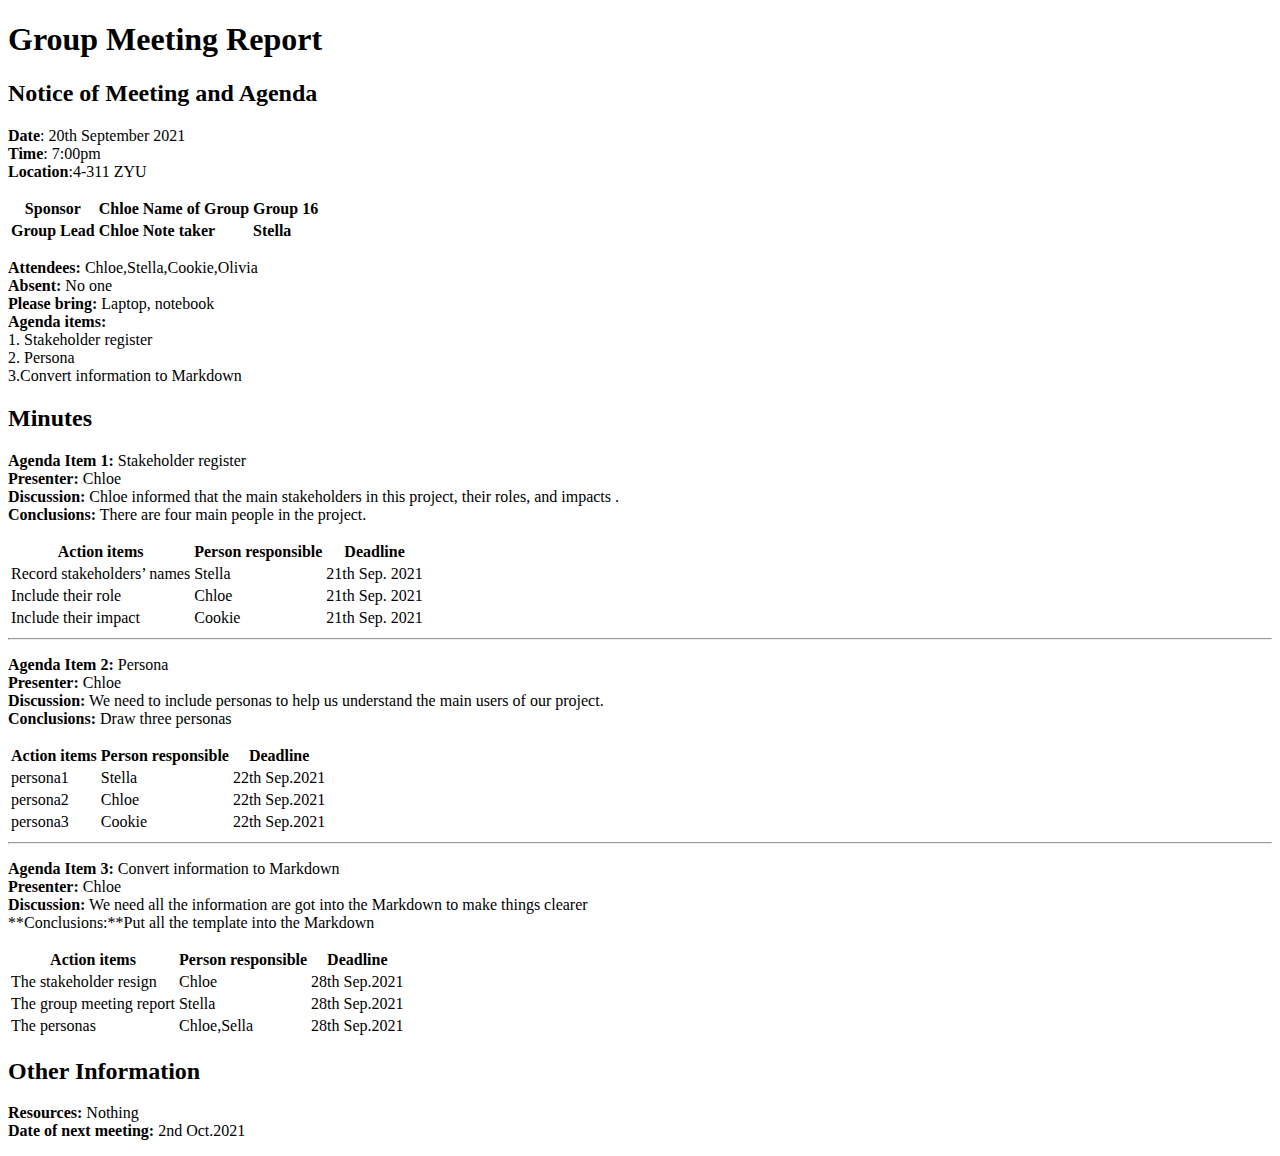
<file: Finalworks/group meeting1.html>
﻿<!DOCTYPE html>
<html>

<head>
  <meta charset="utf-8">
  <meta name="viewport" content="width=device-width, initial-scale=1.0">
  <title>group meeting1</title>
  <link rel="stylesheet" href="https://stackedit.io/style.css" />
</head>

<body class="stackedit">
  <div class="stackedit__html"><h1 id="group-meeting-report">Group Meeting Report</h1>
<h2 id="notice-of-meeting-and-agenda">Notice of Meeting and Agenda</h2>
<p><strong>Date</strong>: 20th September 2021<br>
<strong>Time</strong>: 7:00pm<br>
<strong>Location</strong>:4-311 ZYU</p>

<table>
<thead>
<tr>
<th>Sponsor</th>
<th>Chloe</th>
<th>Name of Group</th>
<th>Group 16</th>
</tr>
</thead>
<tbody>
<tr>
<td><strong>Group Lead</strong></td>
<td><strong>Chloe</strong></td>
<td><strong>Note taker</strong></td>
<td><strong>Stella</strong></td>
</tr>
</tbody>
</table><p><strong>Attendees:</strong> Chloe,Stella,Cookie,Olivia<br>
<strong>Absent:</strong> No one<br>
<strong>Please bring:</strong> Laptop, notebook<br>
<strong>Agenda items:</strong><br>
1. Stakeholder register<br>
2. Persona<br>
3.Convert information to Markdown</p>
<h2 id="minutes">Minutes</h2>
<p><strong>Agenda Item 1:</strong> Stakeholder register<br>
<strong>Presenter:</strong> Chloe<br>
<strong>Discussion:</strong> Chloe informed that the main stakeholders in this project, their roles, and impacts .<br>
<strong>Conclusions:</strong> There are four main people in the project.</p>

<table>
<thead>
<tr>
<th>Action items</th>
<th>Person responsible</th>
<th>Deadline</th>
</tr>
</thead>
<tbody>
<tr>
<td>Record stakeholders’ names</td>
<td>Stella</td>
<td>21th Sep. 2021</td>
</tr>
<tr>
<td>Include their role</td>
<td>Chloe</td>
<td>21th Sep. 2021</td>
</tr>
<tr>
<td>Include their impact</td>
<td>Cookie</td>
<td>21th Sep. 2021</td>
</tr>
</tbody>
</table><hr>
<p><strong>Agenda Item 2:</strong> Persona<br>
<strong>Presenter:</strong> Chloe<br>
<strong>Discussion:</strong> We need to include personas to help us understand the main users of our project.<br>
<strong>Conclusions:</strong> Draw three personas</p>

<table>
<thead>
<tr>
<th>Action items</th>
<th>Person responsible</th>
<th>Deadline</th>
</tr>
</thead>
<tbody>
<tr>
<td>persona1</td>
<td>Stella</td>
<td>22th Sep.2021</td>
</tr>
<tr>
<td>persona2</td>
<td>Chloe</td>
<td>22th Sep.2021</td>
</tr>
<tr>
<td>persona3</td>
<td>Cookie</td>
<td>22th Sep.2021</td>
</tr>
</tbody>
</table><hr>
<p><strong>Agenda Item 3:</strong> Convert information to Markdown<br>
<strong>Presenter:</strong> Chloe<br>
<strong>Discussion:</strong> We need all the information are got into the Markdown to make things clearer<br>
**Conclusions:**Put all the template into the Markdown</p>

<table>
<thead>
<tr>
<th>Action items</th>
<th>Person responsible</th>
<th>Deadline</th>
</tr>
</thead>
<tbody>
<tr>
<td>The stakeholder resign</td>
<td>Chloe</td>
<td>28th Sep.2021</td>
</tr>
<tr>
<td>The group meeting report</td>
<td>Stella</td>
<td>28th Sep.2021</td>
</tr>
<tr>
<td>The personas</td>
<td>Chloe,Sella</td>
<td>28th Sep.2021</td>
</tr>
</tbody>
</table><h2 id="other-information">Other Information</h2>
<p><strong>Resources:</strong> Nothing<br>
<strong>Date of next meeting:</strong> 2nd Oct.2021</p>
</div>
</body>

</html>
</file>
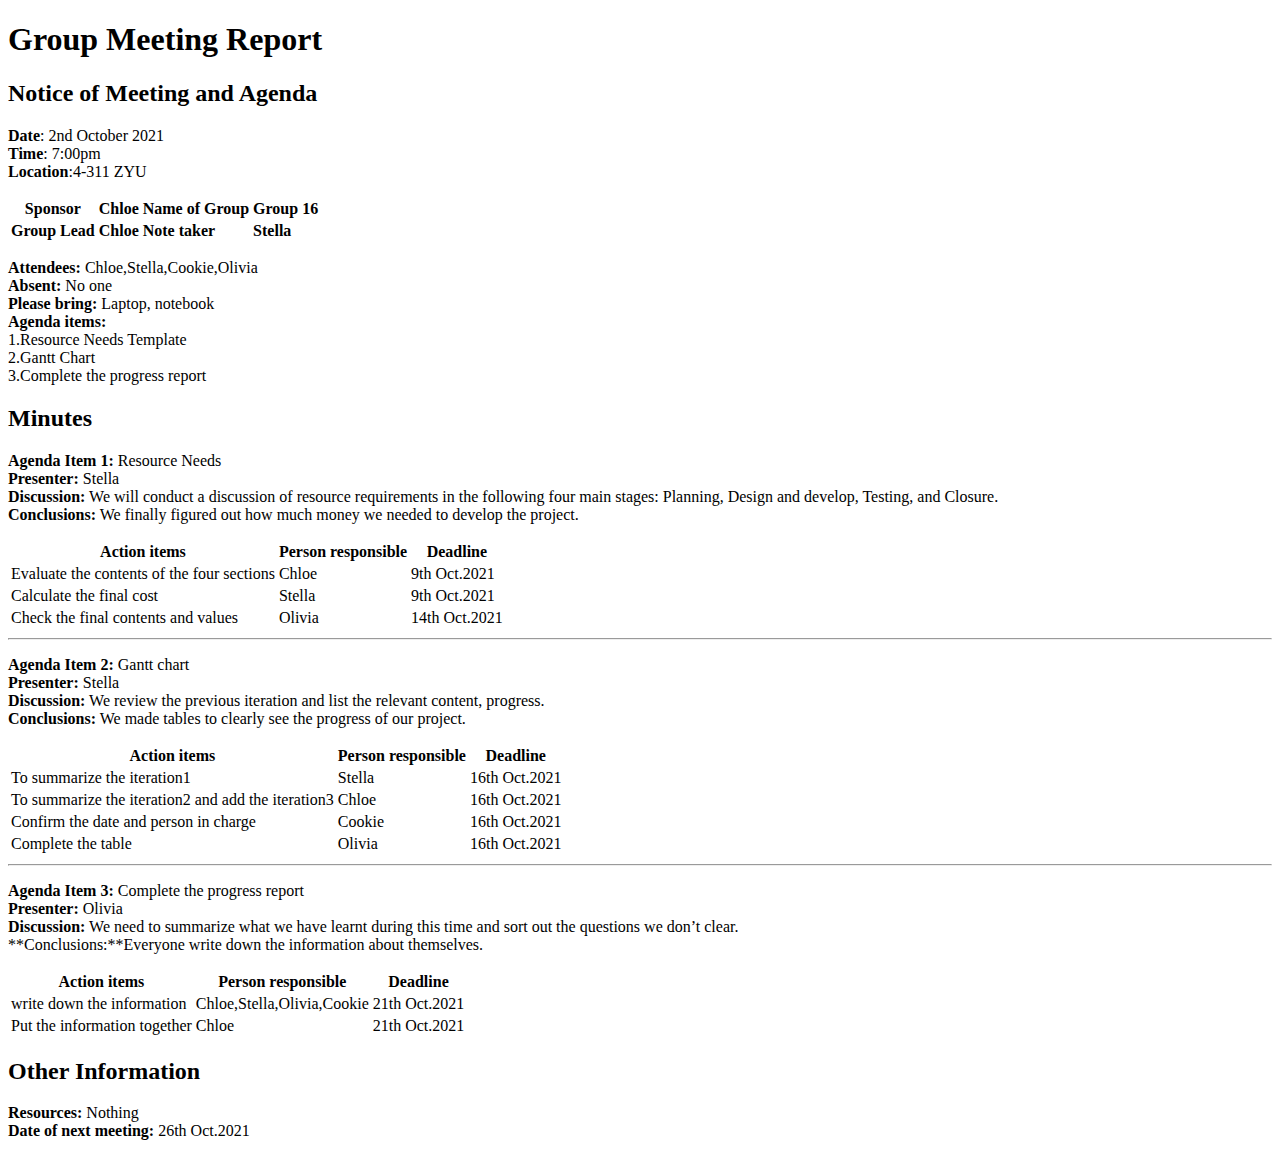
<file: Finalworks/group meeting2.html>
﻿<!DOCTYPE html>
<html>

<head>
  <meta charset="utf-8">
  <meta name="viewport" content="width=device-width, initial-scale=1.0">
  <title>group meeting2</title>
  <link rel="stylesheet" href="https://stackedit.io/style.css" />
</head>

<body class="stackedit">
  <div class="stackedit__html"><h1 id="group-meeting-report">Group Meeting Report</h1>
<h2 id="notice-of-meeting-and-agenda">Notice of Meeting and Agenda</h2>
<p><strong>Date</strong>: 2nd October 2021<br>
<strong>Time</strong>: 7:00pm<br>
<strong>Location</strong>:4-311 ZYU</p>

<table>
<thead>
<tr>
<th>Sponsor</th>
<th>Chloe</th>
<th>Name of Group</th>
<th>Group 16</th>
</tr>
</thead>
<tbody>
<tr>
<td><strong>Group Lead</strong></td>
<td><strong>Chloe</strong></td>
<td><strong>Note taker</strong></td>
<td><strong>Stella</strong></td>
</tr>
</tbody>
</table><p><strong>Attendees:</strong> Chloe,Stella,Cookie,Olivia<br>
<strong>Absent:</strong> No one<br>
<strong>Please bring:</strong> Laptop, notebook<br>
<strong>Agenda items:</strong><br>
1.Resource Needs Template<br>
2.Gantt Chart<br>
3.Complete the progress report</p>
<h2 id="minutes">Minutes</h2>
<p><strong>Agenda Item 1:</strong> Resource Needs<br>
<strong>Presenter:</strong> Stella<br>
<strong>Discussion:</strong> We will conduct a discussion of resource requirements in the following four main stages: Planning, Design and develop, Testing, and Closure.<br>
<strong>Conclusions:</strong> We finally figured out how much money we needed to develop the project.</p>

<table>
<thead>
<tr>
<th>Action items</th>
<th>Person responsible</th>
<th>Deadline</th>
</tr>
</thead>
<tbody>
<tr>
<td>Evaluate the contents of the four sections</td>
<td>Chloe</td>
<td>9th Oct.2021</td>
</tr>
<tr>
<td>Calculate the final cost</td>
<td>Stella</td>
<td>9th Oct.2021</td>
</tr>
<tr>
<td>Check the final contents and values</td>
<td>Olivia</td>
<td>14th Oct.2021</td>
</tr>
</tbody>
</table><hr>
<p><strong>Agenda Item 2:</strong> Gantt chart<br>
<strong>Presenter:</strong> Stella<br>
<strong>Discussion:</strong> We review the previous iteration and list the relevant content, progress.<br>
<strong>Conclusions:</strong> We made tables to clearly see the progress of our project.</p>

<table>
<thead>
<tr>
<th>Action items</th>
<th>Person responsible</th>
<th>Deadline</th>
</tr>
</thead>
<tbody>
<tr>
<td>To summarize the iteration1</td>
<td>Stella</td>
<td>16th Oct.2021</td>
</tr>
<tr>
<td>To summarize the iteration2 and add the iteration3</td>
<td>Chloe</td>
<td>16th Oct.2021</td>
</tr>
<tr>
<td>Confirm the date and person in charge</td>
<td>Cookie</td>
<td>16th Oct.2021</td>
</tr>
<tr>
<td>Complete the table</td>
<td>Olivia</td>
<td>16th Oct.2021</td>
</tr>
</tbody>
</table><hr>
<p><strong>Agenda Item 3:</strong> Complete the progress report<br>
<strong>Presenter:</strong> Olivia<br>
<strong>Discussion:</strong> We need to summarize what we have learnt during this time and sort out the questions we don’t clear.<br>
**Conclusions:**Everyone write down the information about themselves.</p>

<table>
<thead>
<tr>
<th>Action items</th>
<th>Person responsible</th>
<th>Deadline</th>
</tr>
</thead>
<tbody>
<tr>
<td>write down the information</td>
<td>Chloe,Stella,Olivia,Cookie</td>
<td>21th Oct.2021</td>
</tr>
<tr>
<td>Put the information together</td>
<td>Chloe</td>
<td>21th Oct.2021</td>
</tr>
</tbody>
</table><h2 id="other-information">Other Information</h2>
<p><strong>Resources:</strong> Nothing<br>
<strong>Date of next meeting:</strong> 26th Oct.2021</p>
</div>
</body>

</html>
</file>
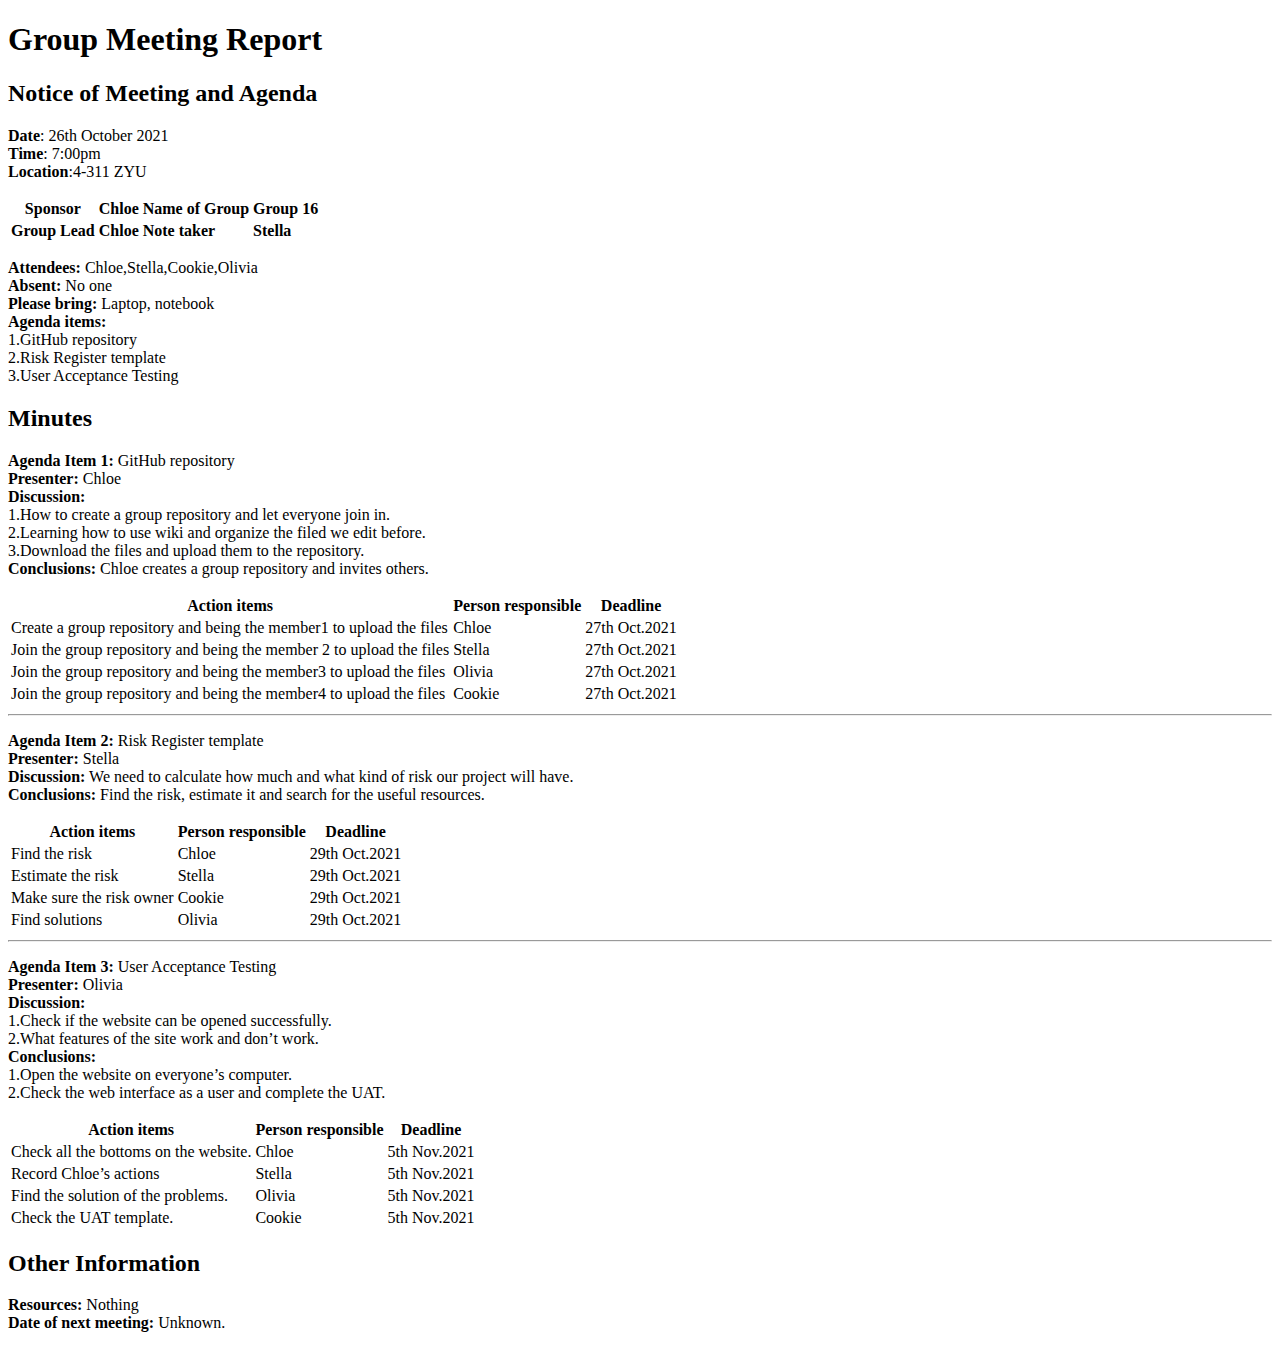
<file: Finalworks/group meeting3.html>
﻿<!DOCTYPE html>
<html>

<head>
  <meta charset="utf-8">
  <meta name="viewport" content="width=device-width, initial-scale=1.0">
  <title>group meeting3</title>
  <link rel="stylesheet" href="https://stackedit.io/style.css" />
</head>

<body class="stackedit">
  <div class="stackedit__html"><h1 id="group-meeting-report">Group Meeting Report</h1>
<h2 id="notice-of-meeting-and-agenda">Notice of Meeting and Agenda</h2>
<p><strong>Date</strong>: 26th October 2021<br>
<strong>Time</strong>: 7:00pm<br>
<strong>Location</strong>:4-311 ZYU</p>

<table>
<thead>
<tr>
<th>Sponsor</th>
<th>Chloe</th>
<th>Name of Group</th>
<th>Group 16</th>
</tr>
</thead>
<tbody>
<tr>
<td><strong>Group Lead</strong></td>
<td><strong>Chloe</strong></td>
<td><strong>Note taker</strong></td>
<td><strong>Stella</strong></td>
</tr>
</tbody>
</table><p><strong>Attendees:</strong> Chloe,Stella,Cookie,Olivia<br>
<strong>Absent:</strong> No one<br>
<strong>Please bring:</strong> Laptop, notebook<br>
<strong>Agenda items:</strong><br>
1.GitHub repository<br>
2.Risk Register template<br>
3.User Acceptance Testing</p>
<h2 id="minutes">Minutes</h2>
<p><strong>Agenda Item 1:</strong> GitHub repository<br>
<strong>Presenter:</strong> Chloe<br>
<strong>Discussion:</strong><br>
1.How to create a group repository and let everyone join in.<br>
2.Learning how to use wiki and organize the filed we edit before.<br>
3.Download the files and upload them to the repository.<br>
<strong>Conclusions:</strong> Chloe creates a group repository and invites others.</p>

<table>
<thead>
<tr>
<th>Action items</th>
<th>Person responsible</th>
<th>Deadline</th>
</tr>
</thead>
<tbody>
<tr>
<td>Create a group repository and being the member1 to upload the files</td>
<td>Chloe</td>
<td>27th Oct.2021</td>
</tr>
<tr>
<td>Join the group repository and being the member 2 to upload the files</td>
<td>Stella</td>
<td>27th Oct.2021</td>
</tr>
<tr>
<td>Join the group repository and being the member3 to upload the files</td>
<td>Olivia</td>
<td>27th Oct.2021</td>
</tr>
<tr>
<td>Join the group repository and being the member4 to upload the files</td>
<td>Cookie</td>
<td>27th Oct.2021</td>
</tr>
</tbody>
</table><hr>
<p><strong>Agenda Item 2:</strong> Risk Register template<br>
<strong>Presenter:</strong> Stella<br>
<strong>Discussion:</strong> We need to calculate how much and what kind of risk our project will have.<br>
<strong>Conclusions:</strong> Find the risk, estimate it and search for the useful resources.</p>

<table>
<thead>
<tr>
<th>Action items</th>
<th>Person responsible</th>
<th>Deadline</th>
</tr>
</thead>
<tbody>
<tr>
<td>Find the risk</td>
<td>Chloe</td>
<td>29th Oct.2021</td>
</tr>
<tr>
<td>Estimate the risk</td>
<td>Stella</td>
<td>29th Oct.2021</td>
</tr>
<tr>
<td>Make sure the risk owner</td>
<td>Cookie</td>
<td>29th Oct.2021</td>
</tr>
<tr>
<td>Find solutions</td>
<td>Olivia</td>
<td>29th Oct.2021</td>
</tr>
</tbody>
</table><hr>
<p><strong>Agenda Item 3:</strong> User Acceptance Testing<br>
<strong>Presenter:</strong> Olivia<br>
<strong>Discussion:</strong><br>
1.Check if the website can be opened successfully.<br>
2.What features of the site work and don’t work.<br>
<strong>Conclusions:</strong><br>
1.Open the website on everyone’s computer.<br>
2.Check the web interface as a user and complete the UAT.</p>

<table>
<thead>
<tr>
<th>Action items</th>
<th>Person responsible</th>
<th>Deadline</th>
</tr>
</thead>
<tbody>
<tr>
<td>Check all the bottoms on the website.</td>
<td>Chloe</td>
<td>5th Nov.2021</td>
</tr>
<tr>
<td>Record Chloe’s actions</td>
<td>Stella</td>
<td>5th Nov.2021</td>
</tr>
<tr>
<td>Find the solution of the problems.</td>
<td>Olivia</td>
<td>5th Nov.2021</td>
</tr>
<tr>
<td>Check the UAT template.</td>
<td>Cookie</td>
<td>5th Nov.2021</td>
</tr>
</tbody>
</table><h2 id="other-information">Other Information</h2>
<p><strong>Resources:</strong> Nothing<br>
<strong>Date of next meeting:</strong> Unknown.</p>
</div>
</body>

</html>
</file>
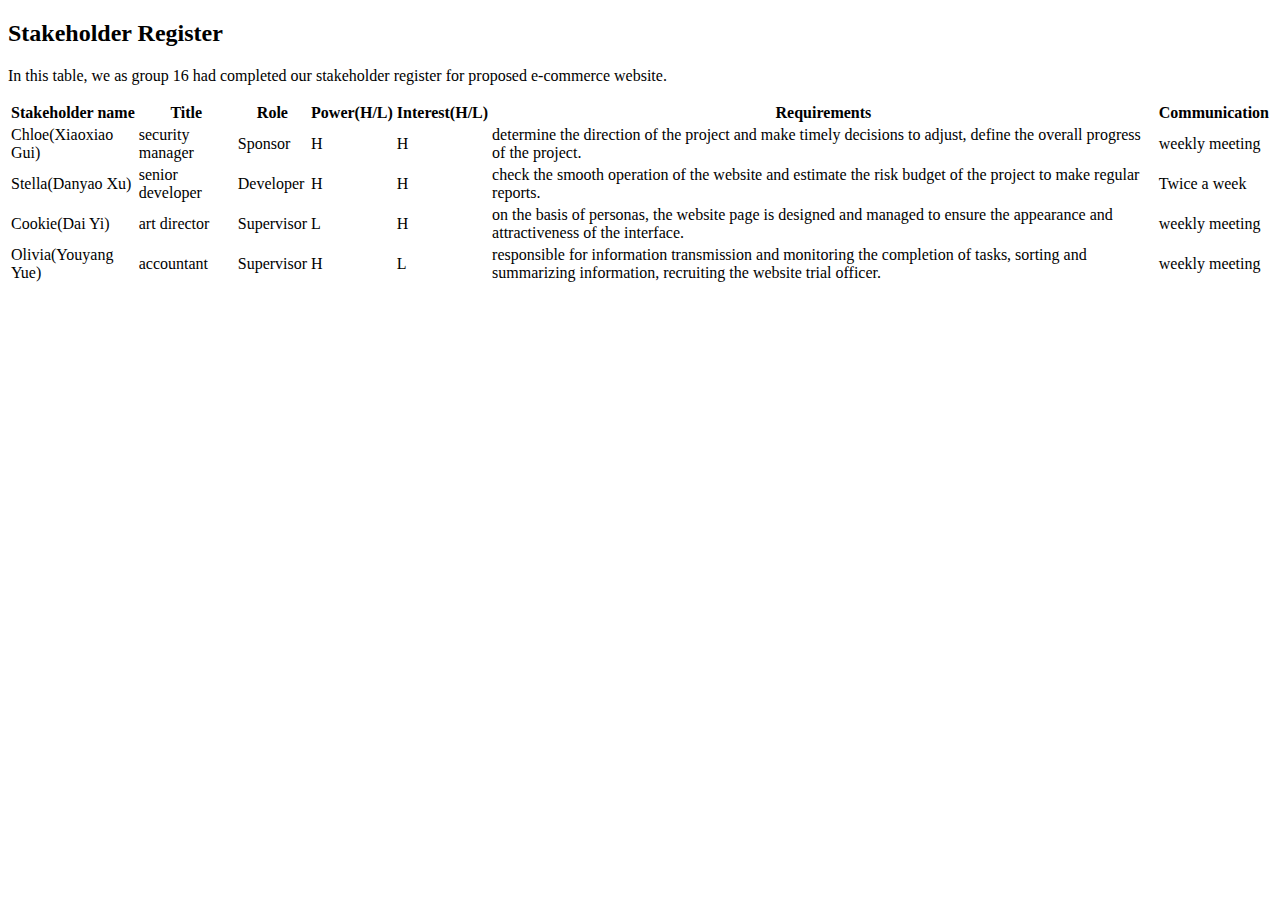
<file: Finalworks/stakeholder register.html>
﻿<!DOCTYPE html>
<html>

<head>
  <meta charset="utf-8">
  <meta name="viewport" content="width=device-width, initial-scale=1.0">
  <title>stakeholder register</title>
  <link rel="stylesheet" href="https://stackedit.io/style.css" />
</head>

<body class="stackedit">
  <div class="stackedit__html"><h2 id="stakeholder-register">Stakeholder Register</h2>
<p>In this table, we as group 16 had completed our stakeholder register for proposed e-commerce website.</p>

<table>
<thead>
<tr>
<th>Stakeholder name</th>
<th>Title</th>
<th>Role</th>
<th>Power(H/L)</th>
<th>Interest(H/L)</th>
<th>Requirements</th>
<th>Communication</th>
</tr>
</thead>
<tbody>
<tr>
<td>Chloe(Xiaoxiao Gui)</td>
<td>security manager</td>
<td>Sponsor</td>
<td>H</td>
<td>H</td>
<td>determine the direction of the project and make timely decisions to adjust, define the overall progress of the project.</td>
<td>weekly meeting</td>
</tr>
<tr>
<td>Stella(Danyao Xu)</td>
<td>senior developer</td>
<td>Developer</td>
<td>H</td>
<td>H</td>
<td>check the smooth operation of the website and estimate the risk budget of the project to make regular reports.</td>
<td>Twice a week</td>
</tr>
<tr>
<td>Cookie(Dai Yi)</td>
<td>art director</td>
<td>Supervisor</td>
<td>L</td>
<td>H</td>
<td>on the basis of personas, the website page is designed and managed to ensure the appearance and attractiveness of the interface.</td>
<td>weekly meeting</td>
</tr>
<tr>
<td>Olivia(Youyang Yue)</td>
<td>accountant</td>
<td>Supervisor</td>
<td>H</td>
<td>L</td>
<td>responsible for information transmission and monitoring the completion of tasks, sorting and summarizing information, recruiting the website trial officer.</td>
<td>weekly meeting</td>
</tr>
</tbody>
</table></div>
</body>

</html>
</file>
